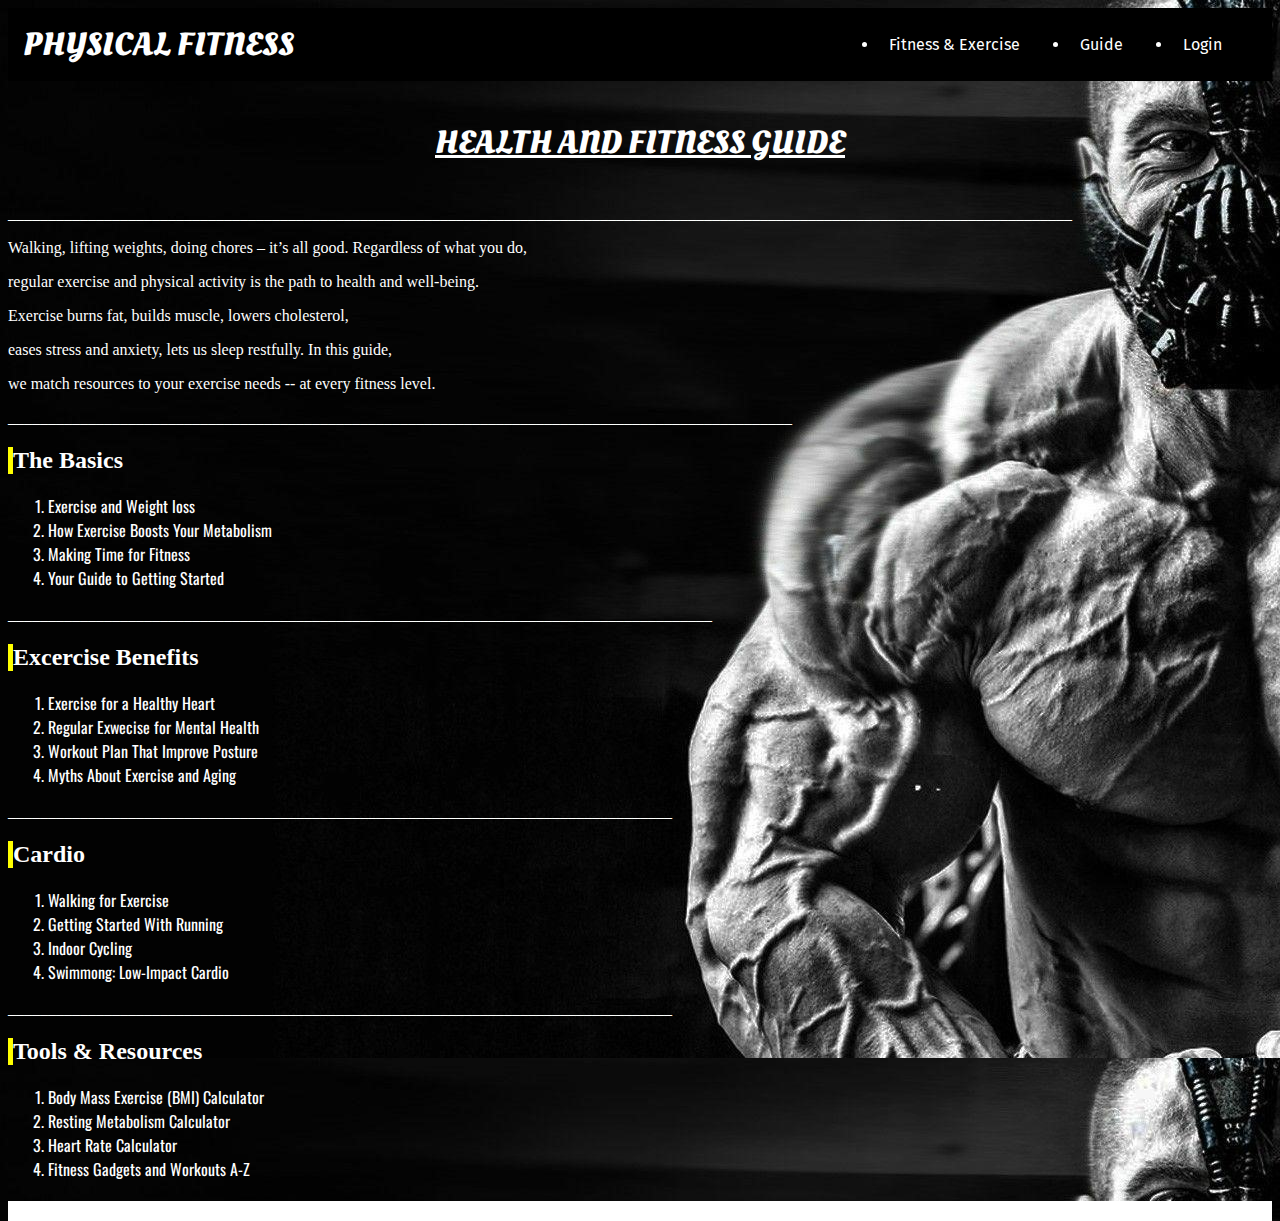
<file: index.html>
<!DOCTYPE html>
<html>
    <head>
<link rel="stylesheet" href="r.css">
<link rel="preconnect" href="https://fonts.googleapis.com">
<link rel="preconnect" href="https://fonts.gstatic.com" crossorigin>
<link href="https://fonts.googleapis.com/css2?family=Fira+Sans&family=Oleo+Script:wght@700&family=Oswald:wght@700&display=swap" rel="stylesheet">

    </head>
    <body>
        <header>
            <h1>
              PHYSICAL FITNESS  
            </h1>
            <ul>
                <li><a href="exercise.html">Fitness & Exercise</a></li>
                <li><a href="guide.html">Guide</a></li>
                <li><a href="login.html">Login</a></li>
            </ul>

        </header>
        <div id="para">
            <h1>Health and fitness guide</h1>
            <p>_____________________________________________________________________________________________________________________________________</p>
            <p>Walking, lifting weights, doing chores – it’s all good. Regardless of what you do, </p>
            <p> regular exercise and physical activity is the path to health and well-being.</p>
            <p>Exercise burns fat, builds muscle, lowers cholesterol,</p>
            <p> eases stress and anxiety, lets us sleep restfully. In this guide,</p>
            <p> we match resources to your exercise needs -- at every fitness level.</p>
            <p>__________________________________________________________________________________________________</p>
        
           
              <h2>The Basics</h2>
            <ol>
              
                <li><a href="">Exercise and Weight loss</a></li>
                <li><a href="">How Exercise Boosts Your Metabolism</a></li>
                <li><a href="">Making Time for Fitness</a></li>
                <li><a href="">Your Guide to Getting Started</a></li>
            </ol>
            <p>________________________________________________________________________________________</p>
            <h2>Excercise Benefits</h2>
            <ol>
                <li><a href="">Exercise for a Healthy Heart</a></li>
                <li><a href="">Regular Exwecise for Mental Health</a></li>
                <li><a href="">Workout Plan That Improve Posture</a></li>
                <li><a href="">Myths About Exercise and Aging</a></li>
            </ol>
            <p>___________________________________________________________________________________</p>

            <h2>Cardio</h2>
            <ol>
                <li><a href="">Walking for Exercise</a></li>
                <li><a href="">Getting Started With Running</a></li>
                <li><a href="">Indoor Cycling</a></li>
                <li><a href="">Swimmong: Low-Impact Cardio</a></li>
            </ol>

            <p>___________________________________________________________________________________</p>
            <h2>Tools & Resources</h2>
            <ol>
                <li><a href="">Body Mass Exercise (BMI) Calculator</a></li>
                <li><a href="">Resting Metabolism Calculator</a></li>
                <li><a href="">Heart Rate Calculator</a></li>
                <li><a href="">Fitness Gadgets and Workouts A-Z</a></li>
            </ol>        
        </div>
        


    </body>
    <footer>
    
    </footer>
    </html>
</file>
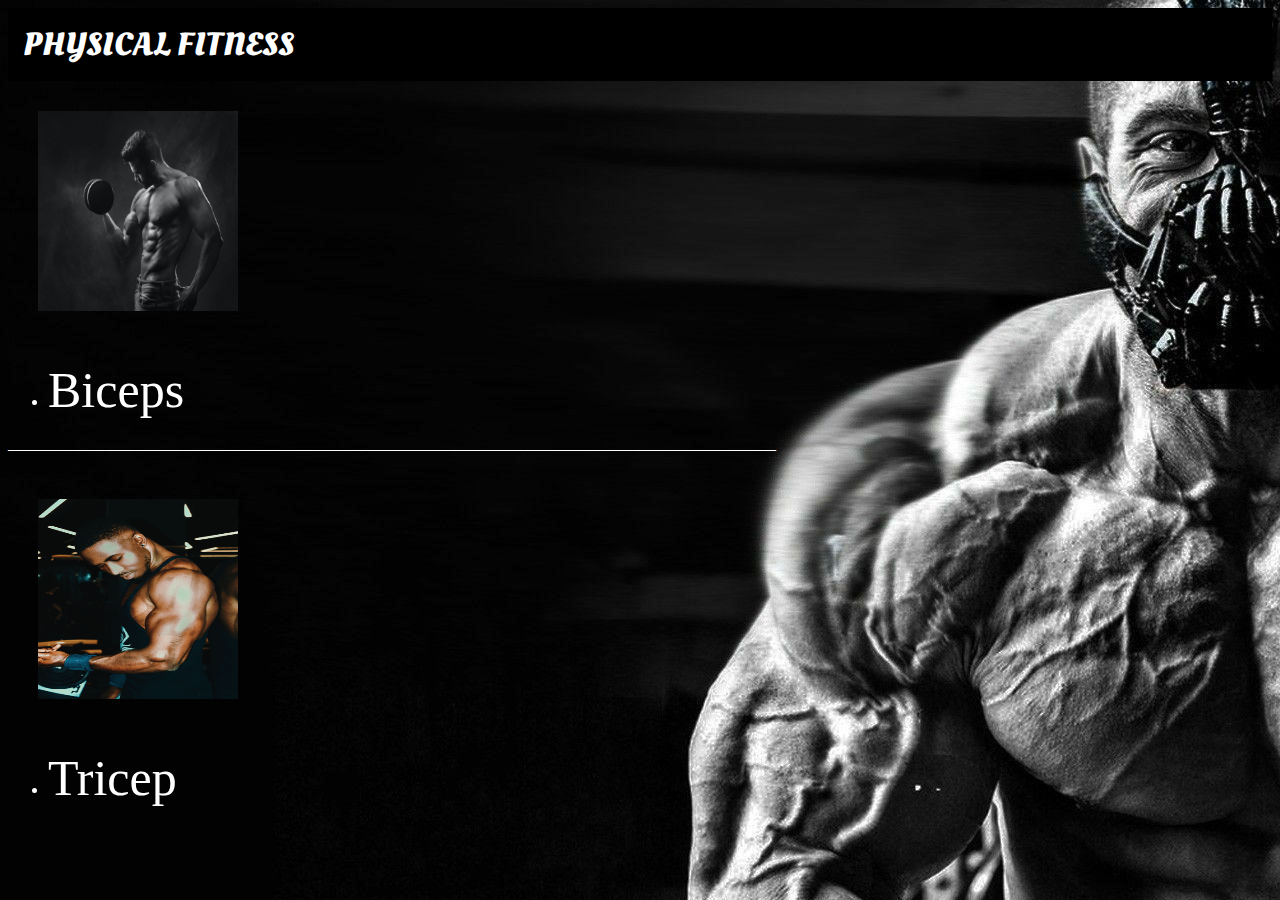
<file: exercise.html>
<!DOCTYPE html>
<html>
    <head>
<link rel="stylesheet" href="exercise.css">
<link rel="preconnect" href="https://fonts.googleapis.com">
<link rel="preconnect" href="https://fonts.gstatic.com" crossorigin>
<link href="https://fonts.googleapis.com/css2?family=Fira+Sans&family=Oleo+Script:wght@700&family=Oswald:wght@700&display=swap" rel="stylesheet">

    </head>
    <body>
        <header>
            <h1>
              PHYSICAL FITNESS  
            </h1>
            

        </header>
        <div id="exercise">
            <img src="img1.jpg">
            
            <ul>
                <li><a href="">Biceps</a></li>
            </ul>
            <p>________________________________________________________________________________________________</p>

             <div id="exercise">
            <img src="img2.jpg">
            
            <ul>
                <li><a href="">Tricep</a></li>
            </ul>
            
        

            
        </div>
</file>
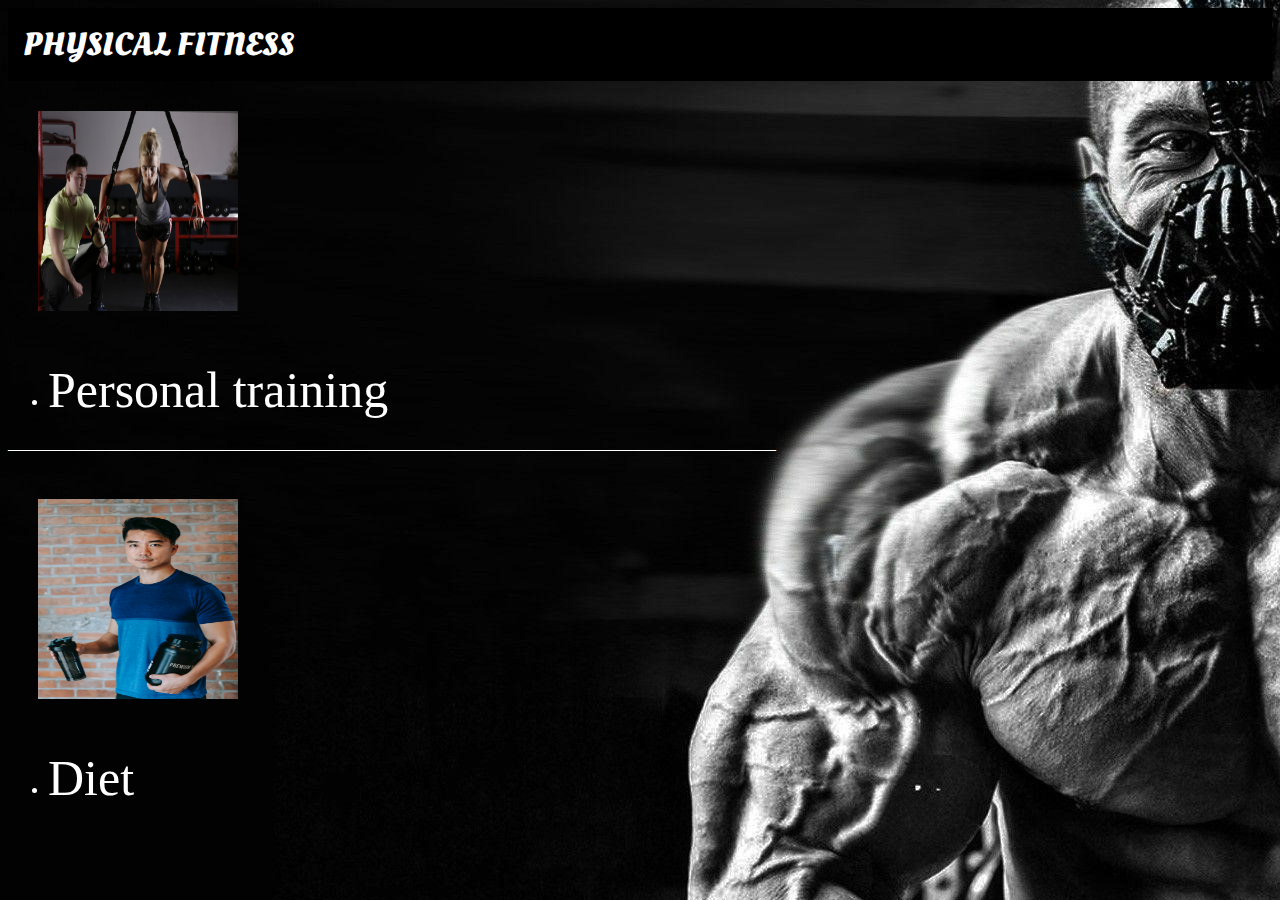
<file: guide.html>
<!DOCTYPE html>
<html>
    <head>
<link rel="stylesheet" href="exercise.css">
<link rel="preconnect" href="https://fonts.googleapis.com">
<link rel="preconnect" href="https://fonts.gstatic.com" crossorigin>
<link href="https://fonts.googleapis.com/css2?family=Fira+Sans&family=Oleo+Script:wght@700&family=Oswald:wght@700&display=swap" rel="stylesheet">

    </head>
    <body>
        <header>
            <h1>
              PHYSICAL FITNESS  
            </h1>
            

        </header>
        <div id="exercise">
            <img src="trainer.jpg">
            
            <ul>
                <li><a href="">Personal training</a></li>
            </ul>
            <p>________________________________________________________________________________________________</p>

             <div id="exercise">
            <img src="diet.jpg">
            
            <ul>
                <li><a href="">Diet</a></li>
            </ul>
            
        

            
        </div>
</file>
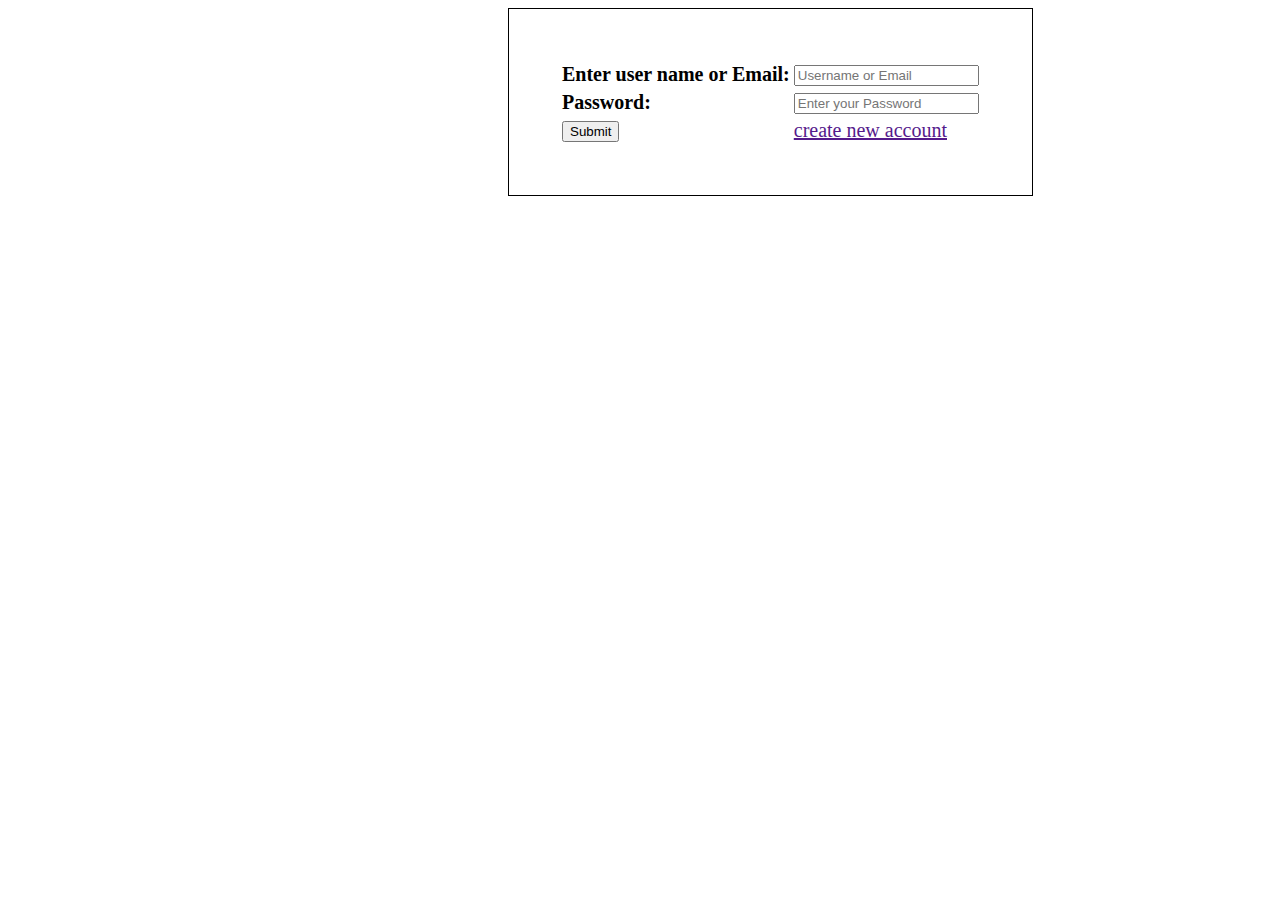
<file: login.html>
<!Docktype>
	<!DOCTYPE html>
	<html>
	<head>
		<style type="text/css">
			.body{
				background-color: skyblue;



			}
			.header form{

	padding: 50px;
  margin-left: 500px;
   border: 1px solid black; 
   padding:0 px;
   margin-top: 0px;
   
   

   display: inline-block;
   font-size: 20px;
   color:black;
}
		</style>

		
		<title> login</title>

	</head>
	<body>
		<div class="header form">
			<div id="box">
			<form>  
				<table>
					<tr>
						<td>
							<label><b>Enter user name or Email:</b></label>
						</td>
						<td>
							<input type="text" placeholder="Username or Email">
						</td>
					</tr>
					<tr>
						<td>
							<label><b>Password:</b></label>
						</td>
						<td>
							<input type="Email" placeholder="Enter your Password">
						</td>
					</tr>

            
					<tr>

						<td><input type="submit"></td>
						<td><a href=""> create new account</a></td>
					</tr>
				</table>
				
			</form>
			</div>
		</div>
	
	</body>
	</html>
</file>
<file: r.css>
h1 {
    text-transform: uppercase;
    color: white;
    margin: 1%;
    padding-left: 20px;
    font-family: 'oleo script';
    padding: 2px;
}
header  {
    background-color: black;
    padding: px;
 
    display: flex;
    flex-direction: row;
 justify-content: space-between;
 align-items: center;
}
ul {
     display: flex;
    flex-direction: row;
 justify-content:space-around  ;
 justify-content: center;
}
ul li{color: white;

    background-color:;
    padding: 10px;
    margin-right: 40px;
    font-family:'fira sans';
border-radius: 5px;
}

#para 
{
height: 1100px;
}
body{
    background-color: white;
    height: 1100px;
    background-image: url("body.jpg");

}
#para ol li{
    color: white;
    text-align: left;
    font-family: oswald;
    list-style-position: outside;
    text-decoration: none;

}
#para h1{
    text-align: center;
    padding: 20px;
    margin: 20px;
    text-decoration: underline;

}
#para p{
    color: white;
    text-align: left;
}
#para h2{
    color: white;
    border-left: 5px solid;
    border-left-color: yellow;
}
a{
    color: white;
    text-decoration: none;
}
footer{
    height: 20px;
    background-color: white;
}
</file>
<file: exercise.css>
h1 {
    text-transform: uppercase;
    color: white;
    margin: 1%;
    padding-left: 20px;
    font-family: 'oleo script';
    padding: 2px;
}
header  {
    background-color: black;
    padding: px;
 
    display: flex;
    flex-direction: row;
 justify-content: space-between;
 align-items: center;
}
 
}
header ul li a{color: white;

    background-color:;
    padding: 10px;
    margin-right: 40px;
    font-family:'fira sans';
border-radius: 5px;
text-decoration: none;

}
img{
padding: 30px;
    height: 200px;
    width: 200px;
}
body{
    text-align: left;

    text-decoration: none;
    color: white;
    background-color: white;
    background-image: url("body.jpg");
}
#exercise ul li a{
    color: white;
    font-size: 50px;
    text-decoration: none;

}
</file>
